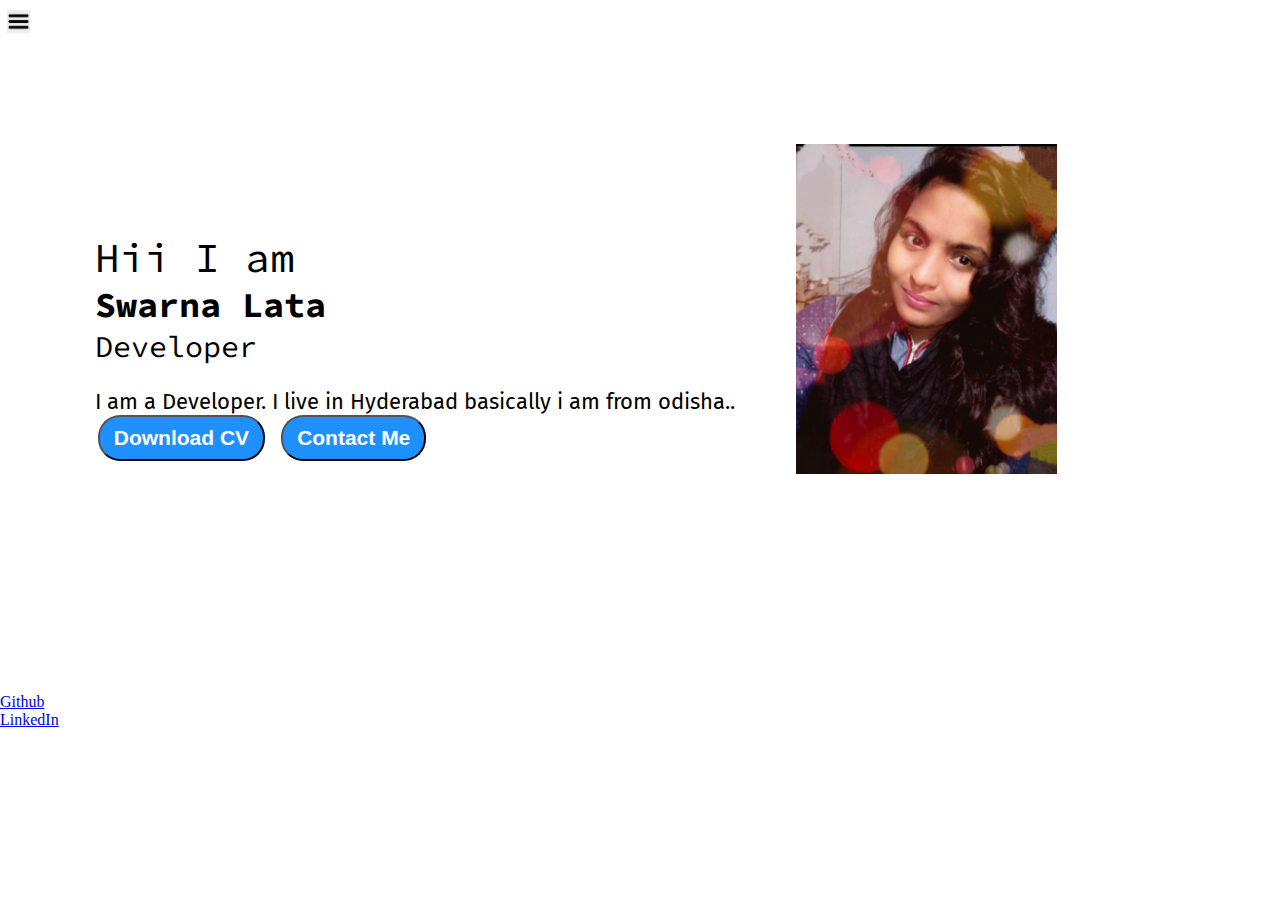
<file: index.html>
<!DOCTYPE html>
<html lang="en">

<head>
    <meta charset="UTF-8">
    <meta name="viewport" content="width=device-width, initial-scale=1.0">
    <title>portfolio</title>
    <link rel="stylesheet" href="index.css">
</head>

<body>
    <div class="container">
        <div class="sidebar sidebarGo">

            <nav>
                <ul>
                    <li><a href="/">Home</a></li>
                    <li><a href="/intro.html">My Intro</a></li>

                    <li><a href="/project.html">Projects</a></li>
                    <li><a href="/contact.html">Contact Me</a></li>
                </ul>
            </nav>
        </div>
        <div class="main">
            <div class="humberger">
                <img class="ham" src="ham.jpg" width="23" alt="">
                <img class="cross" src="cross.jpg" width="23">
            </div>
            <div class="infocontainer">
                <div class="devinfo">
                    <div class="hello">
                        Hii I am </div>
                    <div class="name">
                        Swarna Lata</div>
                    <div class="about">Developer</div>
                    <div class="moreabout">I am a Developer. I live in Hyderabad basically i am from odisha..</div>
                    <div class="buttons">
                        <a href="/resumeswarna.docx" target="_blank">
                            <button>Download CV </button></a>
                        <a href="/contact.html" target="_blank"> <button>Contact Me</button></a>
                    </div>
                </div>
                <div class="devPic">

                    <img src="IMG_20230911_203444.jpg" height="330px" alt="Swarna Lata panigrahy">

                </div>


            </div>
        </div>
    </div>
    <footer>
        <div>
            <a href="https://github.com/swarna6">Github</a>

        </div>
        <div>
            <a href="https://www.linkedin.com/in/swarna-lata-panigrahy-ba9989249">LinkedIn</a>
        </div>

    </footer>
    <script src="index.js"></script>
</body>

</html>
</file>
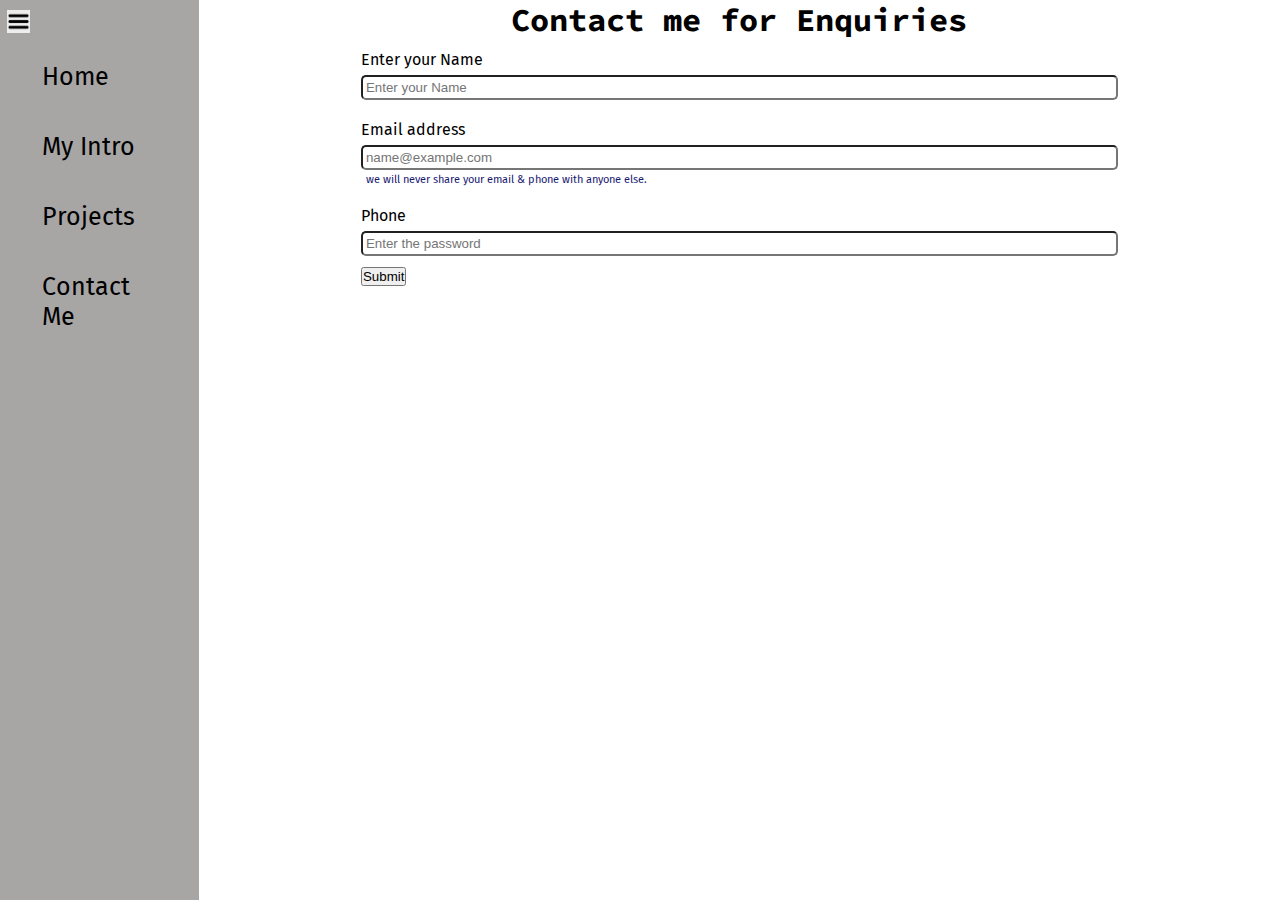
<file: contact.html>
<!DOCTYPE html>
<html lang="en">

<head>
    <meta charset="UTF-8">
    <meta name="viewport" content="width=device-width, initial-scale=1.0">
    <title>portfolio</title>
    <link rel="stylesheet" href="index.css">
</head>

<body>
    <div class="container">
        <div class="sidebar">

            <nav>
                <ul>
                    <li><a href="/">Home</a></li>
                    <li><a href="/intro.html">My Intro</a></li>

                    <li><a href="/project.html">Projects</a></li>
                    <li><a href="/contact.html">Contact Me</a></li>
                </ul>
            </nav>
        </div>

        <div class="main">
            <div class="humberger">
                <img class="ham" src="ham.jpg" width="23" alt="">
                <img class="cross" src="cross.jpg" width="23">
            </div>
            <div class="contactform">
                <h1>Contact me for Enquiries</h1>
                <form action="">
                    <div class="mb-3">
                        <label for="clientemail" class="form-label">Enter your Name</label>
                        <input type="text" class="form-control" id="clientemail" aria-describedby="emailhelp"
                            placeholder="Enter your Name">
                    </div>
                    <div class="mb-3">
                        <label for="clientemail" class="form-label">Email address</label>
                        <input type="email" class="form-control" id="clientemail" aria-describedby="emailhelp"
                            placeholder="name@example.com">
                        <div id="emailhelp" class="form-text">we will never share your email & phone with anyone
                            else.
                        </div>
                    </div>
                    <div class="mb-3">
                        <label for="clientphone" class="form-label">Phone</label>
                        <input type="phone" class="form-control" id="clientphone" placeholder="Enter the password">

                    </div>

                    <button type="submit" class="btn btn-primary">Submit</button>
                </form>
            </div>
        </div>
    </div>
    <script src="index.js"></script>
</body>

</html>
</file>
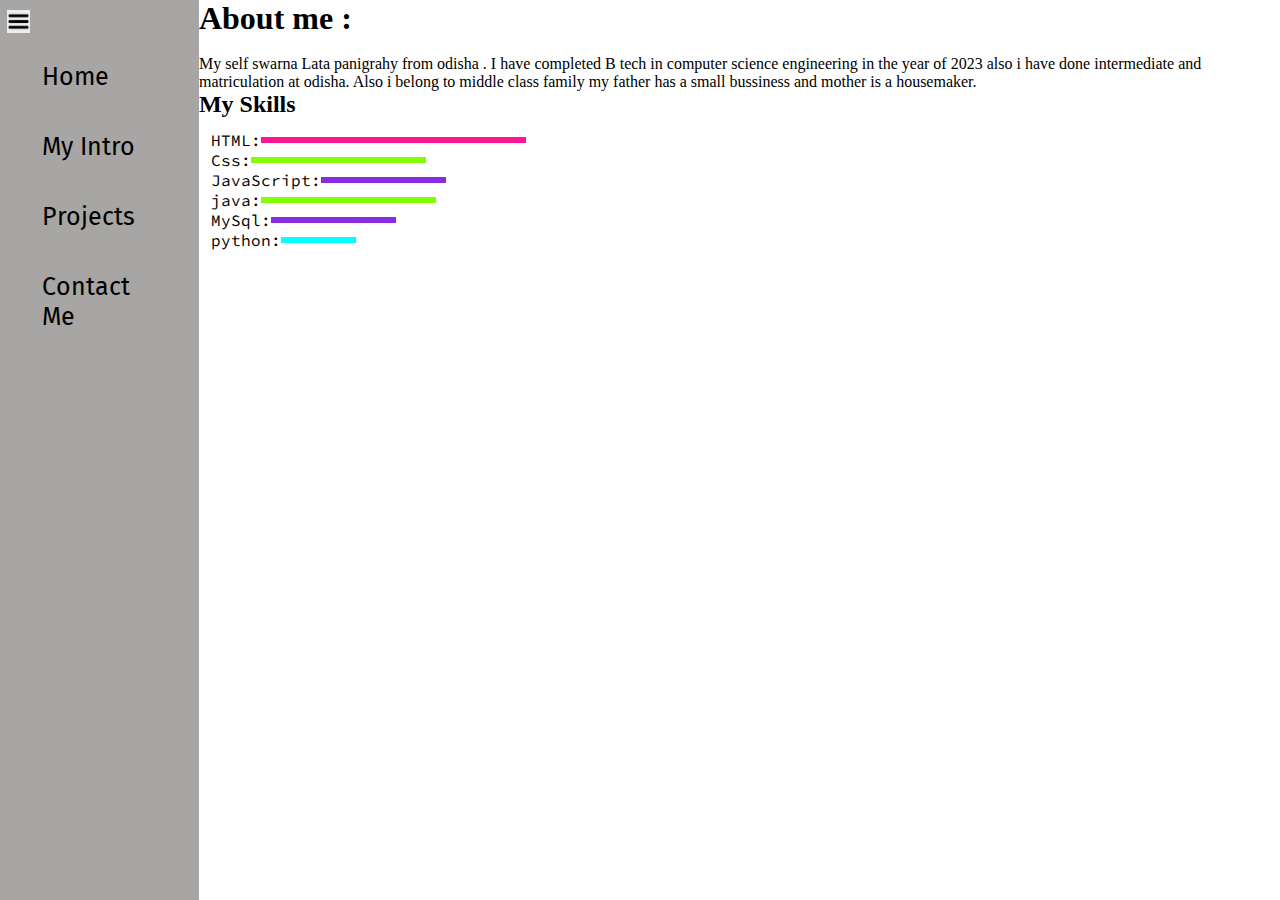
<file: intro.html>
<!DOCTYPE html>
<html lang="en">

<head>
    <meta charset="UTF-8">
    <meta name="viewport" content="width=device-width, initial-scale=1.0">
    <title>portfolio</title>
    <link rel="stylesheet" href="index.css">
</head>

<body>
    <div class="container">
        <div class="sidebar">

            <nav>
                <ul>
                    <li><a href="/">Home</a></li>
                    <li><a href="/intro.html">My Intro</a></li>

                    <li><a href="/project.html">Projects</a></li>
                    <li><a href="/contact.html">Contact Me</a></li>
                </ul>
            </nav>
        </div>
        <div class="main">

            <div class="humberger">
                <img class="ham" src="ham.jpg" width="23" alt="">
                <img class="cross" src="cross.jpg" width="23">
            </div>
            <p class="intro">
            <H1>About me :</H1>
            <br> My self swarna Lata panigrahy from odisha . I have completed B tech in computer
            science
            engineering in the year of 2023 also i have done intermediate and matriculation at odisha.

            Also i belong to middle class family my father has a small bussiness and mother is a housemaker.
            </p>

            <h2>My Skills</h2>
            <div class="skillcontainer">
                <div class="skillitem"> HTML: <div class="skill ninty"></div>
                </div>
                <div class="skillitem"> Css: <div class="skill eighty"></div>
                </div>
                <div class="skillitem"> JavaScript: <div class="skill fifty"></div>
                </div>
                <div class="skillitem"> java: <div class="skill eighty"></div>
                </div>
                <div class="skillitem"> MySql: <div class="skill fifty"></div>
                </div>
                <div class="skillitem"> python: <div class="skill twenty"></div>
                </div>

            </div>
        </div>
    </div>
    <script src="index.js"></script>
</body>

</html>
</file>
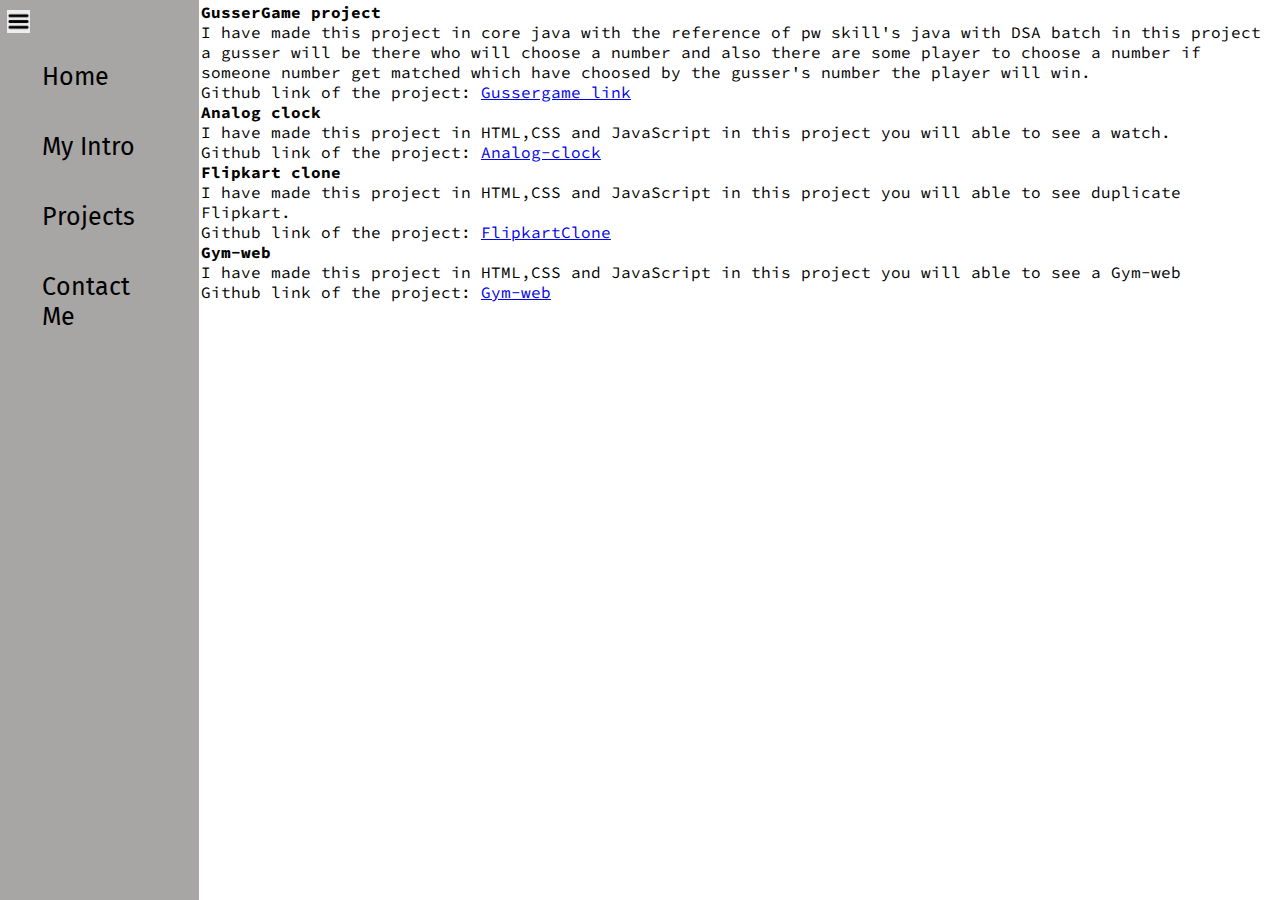
<file: project.html>
<!DOCTYPE html>
<html lang="en">

<head>
    <meta charset="UTF-8">
    <meta name="viewport" content="width=device-width, initial-scale=1.0">
    <title>portfolio</title>
    <link rel="stylesheet" href="index.css">
</head>

<body>
    <div class="container">
        <div class="sidebar">

            <nav>
                <ul>
                    <li><a href="/">Home</a></li>
                    <li><a href="/intro.html">My Intro</a></li>

                    <li><a href="/project.html">Projects</a></li>
                    <li><a href="/contact.html">Contact Me</a></li>
                </ul>
            </nav>
        </div>
        <div class="main">
            <div class="humberger">
                <img class="ham" src="ham.jpg" width="23" alt="">
                <img class="cross" src="cross.jpg" width="23">
            </div>
            <div class="project">

                <h4 class="pr">GusserGame project</h4>
                <p>I have made this project in core java with the reference of pw skill's java with DSA batch in this
                    project
                    a gusser will be there who will choose a number and also there are some player to choose a number if
                    someone number get matched which have choosed by the gusser's number the player will win. </p>

                Github link of the project: <a href="https://github.com/swarna6/javatrail">Gussergame link</a>
                <h4 class="pr">Analog clock</h4>
                <p>I have made this project in HTML,CSS and JavaScript in this
                    project you will able to see a watch.
                </p>

                Github link of the project: <a href="https://github.com/swarna6/Analog-clock">Analog-clock</a>
                <h4 class="pr">Flipkart clone</h4>
                <p>I have made this project in HTML,CSS and JavaScript in this
                    project you will able to see duplicate Flipkart.

                </p>

                Github link of the project: <a href="https://github.com/swarna/FlipkartClone">FlipkartClone</a>
                <h4 class="pr">Gym-web</h4>
                <p> I have made this project in HTML,CSS and JavaScript in this
                    project you will able to see a Gym-web

                </p>

                Github link of the project: <a href="https://github.com/swarna6/gym-web">Gym-web</a>
            </div>
        </div>
        <script src="index.js"></script>
</body>

</html>
</file>
<file: index.css>
@import url('https://fonts.googleapis.com/css2?family=Fira+Sans&display=swap');
@import url('https://fonts.googleapis.com/css2?family=Source+Code+Pro:wght@300&display=swap');

* {
    margin: 0;
    padding: 0;
}

.sidebar {
    /* position: absolute; */
    background-color: rgb(168, 165, 165);
    /* width: 434px; */
    font-family: 'fira Sans', sans-serif;
    height: 100vh;
    transition: transform 0.3s ease-in;
}

.sidebar nav {
    padding: 42px;
}

.sidebar nav li {
    list-style: none;
    font-size: 25px;
    padding: 20px 0;
}

.sidebar nav li a {
    text-decoration: none;
    color: black;
}

.main {
    /* background-color: yellow; */
    width: 90vw;
}

.container {
    display: flex;
}

.infocontainer {
    /* background-color: rgb(62, 34, 164); */
    width: 80vw;
    height: 45vh;
    margin: 144px auto;
    display: flex;
    justify-content: space-around;

}

.devinfo {

    display: flex;
    justify-content: center;
    flex-direction: column;
    font-family: 'Source Code Pro', monospace;

}

.hello {
    font-size: 41px;
}

.name {
    font-size: 35px;
    font-weight: bold;
}

.about {
    font-size: 30px;
}

.moreabout {
    font-size: 22px;
    margin-top: 23px;
    font-family: 'fira Sans', sans-serif;

}


.buttons {
    margin-top: 32;
}

.buttons button {
    padding: 9px 14px;
    border-radius: 22px;
    color: white;
    background-color: dodgerblue;
    font-weight: bold;
    font-size: 21px;
    margin: 0 3px;
    cursor: pointer;
}

.buttons button:hover {
    background-color: white;
    color: dodgerblue;
}

.devpic img {
    width: 3px;
    ;
}

.contactform {
    padding: 0 34px;

    font-family: 'fira Sans', sans-serif;
    margin: 0 88px;
}

.contactform h1 {
    font-family: 'Source Code Pro', monospace;
    text-align: center;
}

.contactform form div {
    padding: 10px 0;
    display: flex;
    flex-direction: column;
}

.contactform form div input {
    /* width: 26vw; */
    border-radius: 5px;
    margin: 6px 0 0 0;
    padding: 3px;
}

.contactform form {
    margin: 0 40px;
}


#emailhelp {
    font-size: 11px;
    color: midnightblue;
    margin: 0 5px;
    padding: 3px 0 0 0;

}

p {
    font-family: 'Source Code Pro', monospace;

    margin: 0;
    padding: 0;

}

.skillcontainer {
    padding: 12px;
}

.skillitem {
    display: flex;
    align-items: center;
    font-family: 'Source Code Pro', monospace;

}

.skill {
    width: 265px;
    height: 6px;
    background-color: deeppink;
}

.ninety {
    width: 265px;
    background-color: cornflowerblue;
}

.eighty {
    width: 175px;
    background-color: chartreuse;
}

.fifty {
    width: 125px;
    background-color: blueviolet;
}

.twenty {
    width: 75px;
    background-color: aqua;
}

.sidebarGo {
    transform: translate(-443px, 0);
    position: absolute;
}

.h4 {
    margin-top: 0px;
}

.project {
    font-family: 'Source Code Pro', monospace;
    padding: 2px;
}

.gym {
    line-height: 50px;
}

.ham {
    position: absolute;
    cursor: pointer;
    top: 10px;
    left: 7px;

}

.cross {
    position: absolute;
    cursor: pointer;
    top: 4px;
    left: 12px;
    margin-left: 155px;

}

@media (min-width:1615px) {
    * {}

    .buttons {
        font-size: 6px;
    }

    .devinfo {
        font-size: 10px;
    }

    .devPic {
        display: none;
    }

    .intro,
    .about,
    .contactform {
        margin: 8px;
    }

}
</file>
